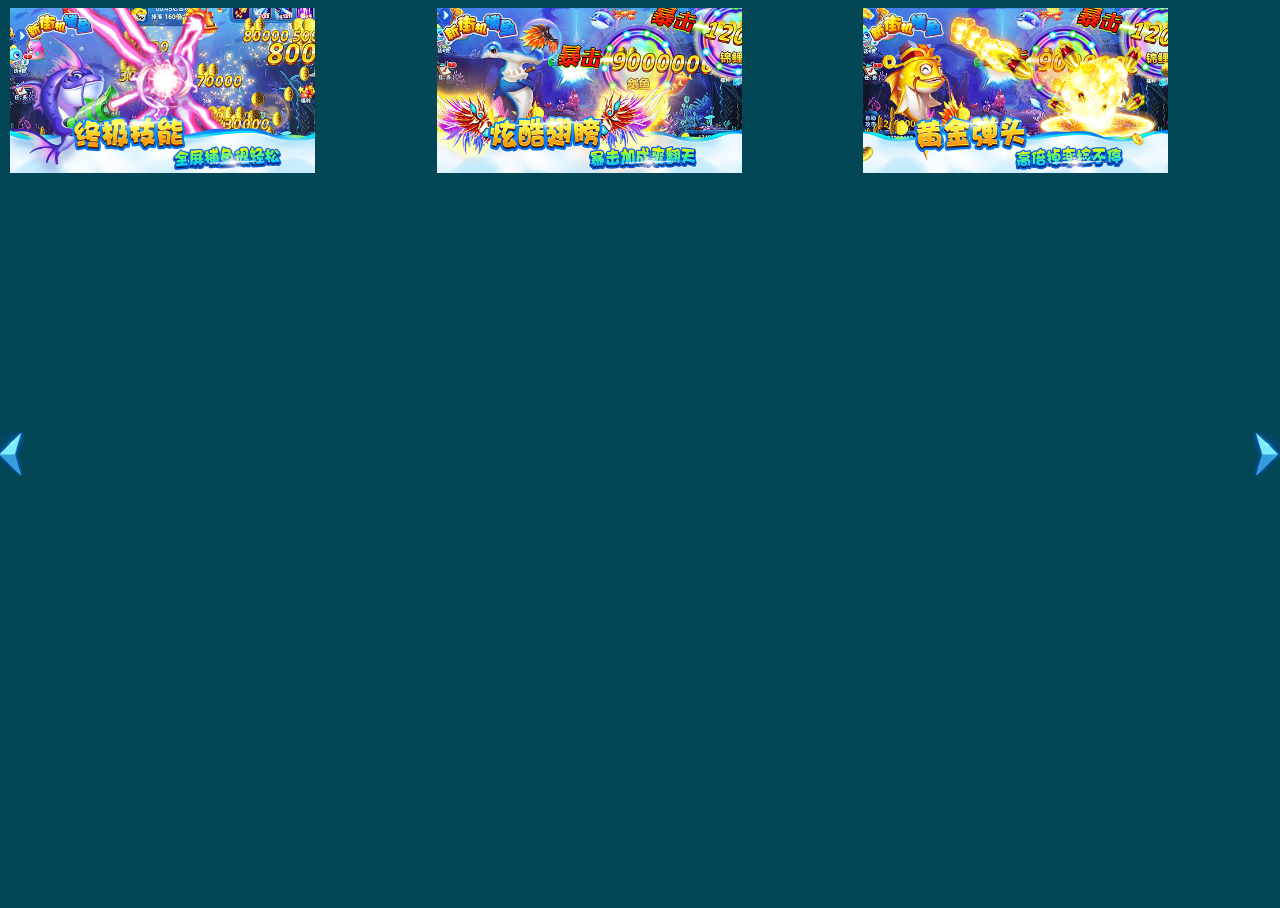
<file: bottomCarousel.html>
<!DOCTYPE html>
<html lang="en">
<head>
    <meta charset="utf-8">
    <title>Swiper demo</title>
    <meta name="viewport" content="width=device-width, initial-scale=1, minimum-scale=1, maximum-scale=1">

    <!-- Link Swiper's CSS -->
    <link rel="stylesheet" href="css/swiper.min.css">

    <!-- Demo styles -->
    <style>
    html, body {
        position: relative;
        height: 100%;
    }
    body {
        background: #eee;
        font-family: Helvetica Neue, Helvetica, Arial, sans-serif;
        font-size: 14px;
        color:#000;
        margin: 0;
        padding: 0;
    }
    .swiper-container {
        padding-top: 8px;
        background-color: #034656;
        width: 100%;
        height: 100%;
    }
    .swiper-slide {

        background-color: #034656;
        width: 292px;
        height: 165px;
/*        text-align: center;
*/        font-size: 18px;

        /* Center slide text vertically */
        display: -webkit-box;
        display: -ms-flexbox;
        display: -webkit-flex;
        display: flex;
        -webkit-box-pack: center;
        -ms-flex-pack: center;
        -webkit-justify-content: center;
        justify-content: center;
        -webkit-box-align: center;
        -ms-flex-align: center;
        -webkit-align-items: center;
        align-items: center;

        display: inline-block;
    }
    .swiper-button-prev{
        left: -3px;
        background-image: url(img/prev.png);
    }
    .swiper-button-next{
        right: 0px;
        background-image: url(img/next.png);
    }
    </style>
</head>
<body>
    <!-- Swiper -->
    <div class="swiper-container">
        <div class="swiper-wrapper">
            <div class="swiper-slide" style="background-color: #034656;margin-left: 10px;"><img src="img/homepage/bottomD_1pic.jpg" style="width: 305px;height: 165px;"></div>
            <div class="swiper-slide" style="background-color: #034656;"><img src="img/homepage/bottomD_2pic.jpg" style="width: 305px;height: 165px;"></div>
            <div class="swiper-slide" style="background-color: #034656;"><img src="img/homepage/bottomD_3pic.jpg" style="width: 305px;height: 165px;"></div>
            <div class="swiper-slide" style="background-color: #034656;"><img src="img/homepage/bottomD_4pic.jpg" style="width: 305px;height: 165px;"></div>
            <div class="swiper-slide" style="background-color: #034656;"><img src="img/homepage/bottomD_5pic.jpg" style="width: 305px;height: 165px;"></div>
        </div>
        <div class="swiper-button-next"></div>
        <div class="swiper-button-prev"></div>
    </div>

    <!-- Swiper JS -->
    <script src="js/swiper.min.js"></script>

    <!-- Initialize Swiper -->
    <script>
    var swiper = new Swiper('.swiper-container', {
        // pagination: '.swiper-pagination',
        slidesPerView: 3,
        paginationClickable: true,
        spaceBetween: 0,
        autoplay: 2500,
        autoplayDisableOnInteraction: false,
        nextButton: '.swiper-button-next',
        prevButton: '.swiper-button-prev',
        paginationClickable: true,
        loop: true
    });
    </script>
</body>
</html>
</file>
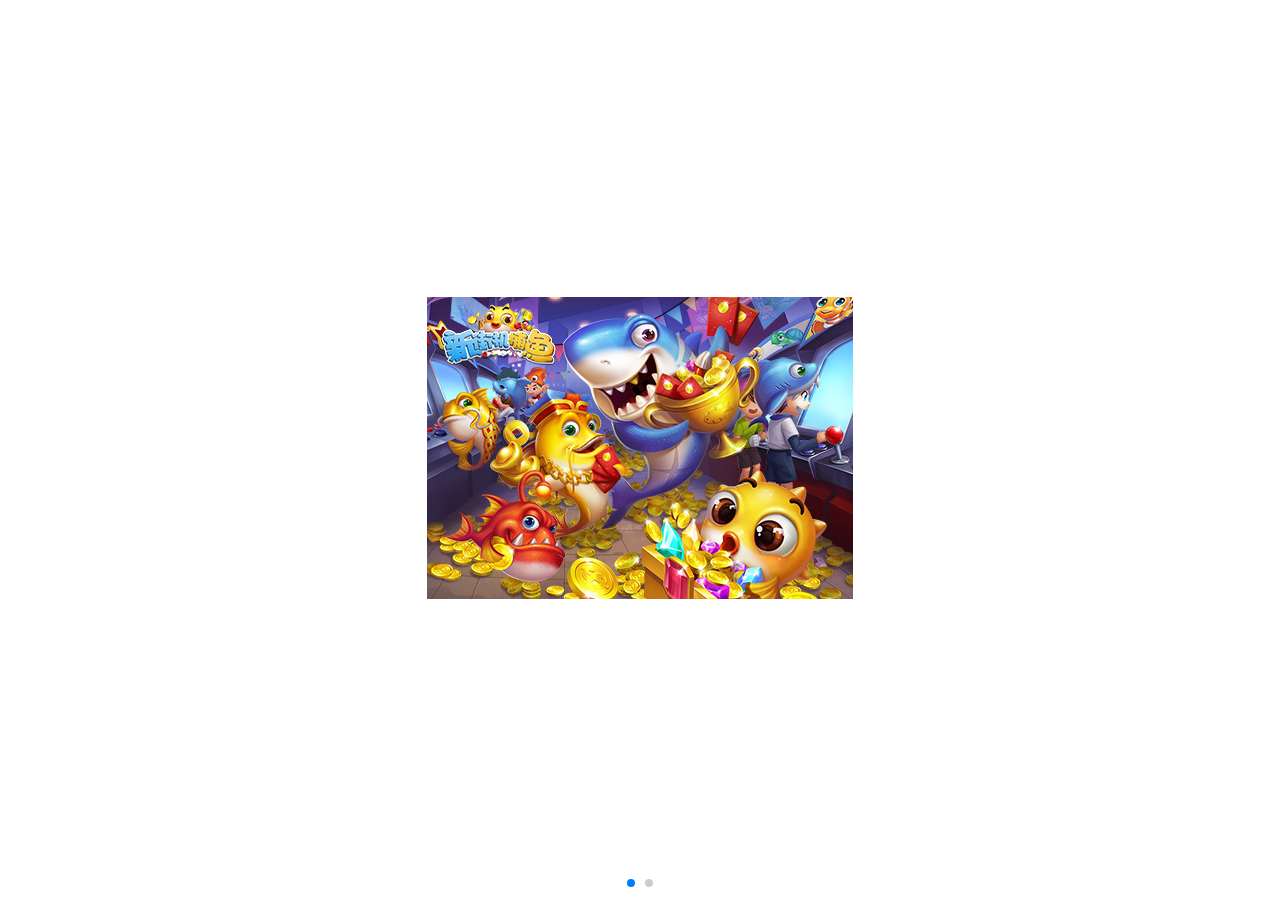
<file: middleCarousel.html>
<!DOCTYPE html>
<html lang="en">
<head>
    <meta charset="utf-8">
    <title>Swiper demo</title>
    <meta name="viewport" content="width=device-width, initial-scale=1, minimum-scale=1, maximum-scale=1">

    <!-- Link Swiper's CSS -->
    <link rel="stylesheet" href="css/swiper.min.css">

    <!-- Demo styles -->
    <style>
    html, body {
        position: relative;
        height: 100%;
    }
    body {
        background: #eee;
        font-family: Helvetica Neue, Helvetica, Arial, sans-serif;
        font-size: 14px;
        color:#000;
        margin: 0;
        padding: 0;
    }
    .swiper-container {
        width: 100%;
        height: 100%;

    }
    .swiper-slide {
        text-align: center;
        font-size: 18px;
        background: #fff;

        /* Center slide text vertically */
        display: -webkit-box;
        display: -ms-flexbox;
        display: -webkit-flex;
        display: flex;
        -webkit-box-pack: center;
        -ms-flex-pack: center;
        -webkit-justify-content: center;
        justify-content: center;
        -webkit-box-align: center;
        -ms-flex-align: center;
        -webkit-align-items: center;
        align-items: center;
    }
    </style>
</head>
<body>
    <!-- Swiper -->
    <div class="swiper-container">
        <div class="swiper-wrapper">
          <!-- <div class="swiper-slide">
              <a href="javascript:void(0);"  target="_top">
                  <img src="img/homepage/middle_pic3.png" alt="">
              </a>
          </div> -->
            <div class="swiper-slide">
                <a href="article.html#1689"  target="_top">
                    <img src="img/homepage/middle_pic1.jpg">
                </a>
            </div>
            <div class="swiper-slide">
                <a href="article.html#2465"  target="_top">
                    <img src="img/homepage/middle_pic2.jpg" alt="">
                </a>
            </div>
        </div>
        <!-- Add Pagination -->
        <div class="swiper-pagination"></div>
    </div>

    <!-- Swiper JS -->
    <script src="js/swiper.min.js"></script>

    <!-- Initialize Swiper -->
    <script>
    var swiper = new Swiper('.swiper-container', {
        pagination: '.swiper-pagination',
        paginationClickable: true,
        spaceBetween: 30,
        centeredSlides: true,
        autoplay: 2500,
        autoplayDisableOnInteraction: false,
        loop: true
    });
    </script>
</body>
</html>
</file>
